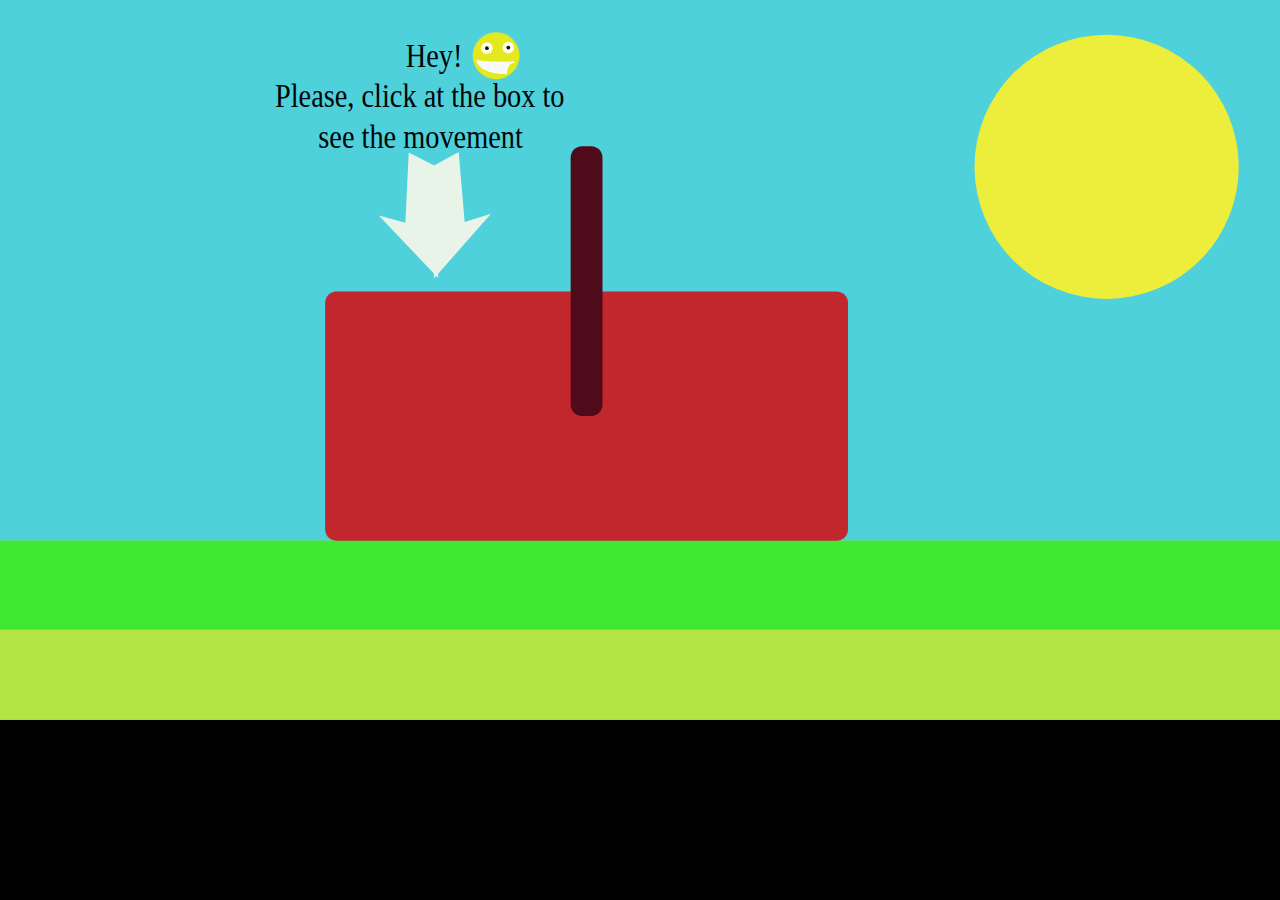
<file: index.html>
<!DOCTYPE html>
<html lang="en">
<head>
	<meta charset="UTF-8">
	<meta name="viewport" content="width=device-width, initial-scale=1.0">
	<title>Document</title>
	<!--EXTERNAL FILES AREA -->
	<script src="script.js"></script>
	<link rel="stylesheet" href="style.css">
</head>
<body>
	<!--SVG AREA-->
	<?xml version="1.0" encoding="utf-8"?>
	<svg version="1.1" id="Layer_1" xmlns="http://www.w3.org/2000/svg" xmlns:xlink="http://www.w3.org/1999/xlink" x="0px" y="0px"
		viewBox="0 0 1366 768" style="enable-background:new 0 0 1366 768;" xml:space="preserve">
	<style type="text/css">
		.st0{fill:#4FD1DB;}
		.st1{fill:#B3E545;}
		.st2{fill:#3FE831;}
		.st3{fill:#EDED3B;}
		.st4{fill:#C1272D;}
		.st5{fill:#4F0B19;}
		.st6{fill:#010607;}
		.st7{font-family:'ArialMT';}
		.st8{font-size:36px;}
		.st9{fill:#E3E81F;}
		.st10{fill:#FFFFF0;}
		.st11{fill:none;stroke:#FFFFFF;stroke-miterlimit:10;}
		.st12{fill:#F9F9F9;stroke:#FFFFFF;stroke-miterlimit:10;}
		.st13{fill:#0F0F01;}
		.st14{fill:#E9F4E9;}
	</style>
	<g id="bg">
		<g>
			<rect class="st0" width="1366" height="768"/>
		</g>
		<rect y="577" class="st1" width="1366" height="191"/>
		<rect y="577" class="st2" width="1366" height="95"/>
		<circle class="st3" cx="1181" cy="178" r="141"/>
	</g>
	<g id="box">
		<path class="st4" d="M893,577H359c-6.6,0-12-5.4-12-12V323c0-6.6,5.4-12,12-12h534c6.6,0,12,5.4,12,12v242
			C905,571.6,899.6,577,893,577z"/>
		<g id="beam">
			<path class="st5" d="M631,444h-10c-6.6,0-12-5.4-12-12V168c0-6.6,5.4-12,12-12h10c6.6,0,12,5.4,12,12v264
				C643,438.6,637.6,444,631,444z"/>
		</g>
	</g>
	<g id="advice">
		<g id="text">
			<text transform="matrix(0.8403 0 0 1 433.0303 71.4922)" class="st6 st7 st8">Hey!</text>
			<text transform="matrix(0.8403 0 0 1 293.4565 114.6924)" class="st6 st7 st8">Please, click at the box to</text>
			<text transform="matrix(0.8403 0 0 1 339.6729 157.8926)" class="st6 st7 st8">see the movement</text>
			<g>
				<circle class="st9" cx="529.4" cy="59.5" r="25"/>
				<circle class="st10" cx="519.6" cy="51.4" r="6.2"/>
				<line class="st11" x1="549.1" y1="66.2" x2="549.1" y2="66.2"/>
				<path class="st12" d="M509,64c0.2,8.4,14.4,14.9,31.6,14.4c-0.2-6.6,3.6-12.1,8.4-12.2C527,66.8,509.1,65.8,509,64z"/>
				<circle class="st10" cx="542.5" cy="50.8" r="6.2"/>
				<circle class="st13" cx="519.6" cy="51.4" r="2"/>
				<circle class="st13" cx="542.5" cy="50.8" r="2"/>
			</g>
		</g>
		<g>
			<polygon class="st14" points="436.2,162.8 432.6,237.7 404.2,230.1 467.7,296.7 463.3,176.5 		"/>
			<polygon class="st14" points="489.5,162.2 495.9,236.9 524,228.2 463.1,297.2 462.8,177 		"/>
		</g>
	</g>
	</svg>

</body>
</html>
</file>
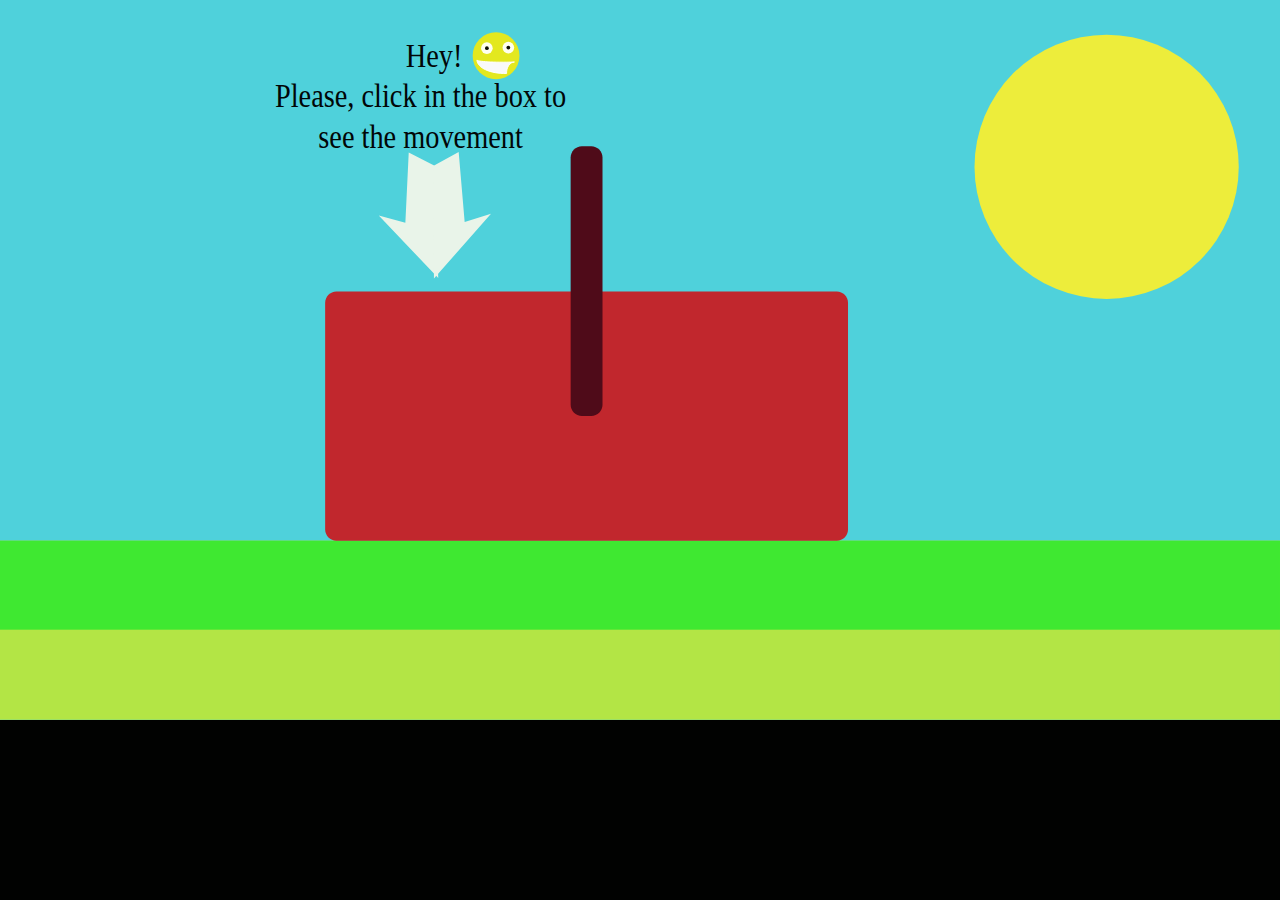
<file: animation.html>
<!DOCTYPE html>
<html lang="en">
<head>
	<meta charset="UTF-8">
	<meta name="viewport" content="width=device-width, initial-scale=1.0">
	<title>Document</title>
	<!--EXTERNAL FILES AREA -->
	<script src="script.js"></script>
	<link rel="stylesheet" href="style.css">
</head>
<body>
	<!--SVG AREA-->
	<?xml version="1.0" encoding="utf-8"?>
	<!-- Generator: Adobe Illustrator 22.0.0, SVG Export Plug-In . SVG Version: 6.00 Build 0)  -->
	<svg version="1.1" id="Layer_1" xmlns="http://www.w3.org/2000/svg" xmlns:xlink="http://www.w3.org/1999/xlink" x="0px" y="0px"
		viewBox="0 0 1366 768" style="enable-background:new 0 0 1366 768;" xml:space="preserve">
	<style type="text/css">
		.st0{fill:#4FD1DB;}
		.st1{fill:#B3E545;}
		.st2{fill:#3FE831;}
		.st3{fill:#EDED3B;}
		.st4{fill:#C1272D;}
		.st5{fill:#4F0B19;}
		.st6{fill:#010607;}
		.st7{font-family:'ArialMT';}
		.st8{font-size:36px;}
		.st9{fill:#E3E81F;}
		.st10{fill:#FFFFF0;}
		.st11{fill:none;stroke:#FFFFFF;stroke-miterlimit:10;}
		.st12{fill:#F9F9F9;stroke:#FFFFFF;stroke-miterlimit:10;}
		.st13{fill:#0F0F01;}
		.st14{fill:#E9F4E9;}
	</style>
	<g id="bg">
		<g>
			<rect class="st0" width="1366" height="768"/>
		</g>
		<rect y="577" class="st1" width="1366" height="191"/>
		<rect y="577" class="st2" width="1366" height="95"/>
		<circle class="st3" cx="1181" cy="178" r="141"/>
	</g>
	<g id="box">
		<path class="st4" d="M893,577H359c-6.6,0-12-5.4-12-12V323c0-6.6,5.4-12,12-12h534c6.6,0,12,5.4,12,12v242
			C905,571.6,899.6,577,893,577z"/>
		<g id="beam">
			<path class="st5" d="M631,444h-10c-6.6,0-12-5.4-12-12V168c0-6.6,5.4-12,12-12h10c6.6,0,12,5.4,12,12v264
				C643,438.6,637.6,444,631,444z"/>
		</g>
	</g>
	<g id="advice">
		<g id="text">
			<text transform="matrix(0.8403 0 0 1 433.0303 71.4922)" class="st6 st7 st8">Hey!</text>
			<text transform="matrix(0.8403 0 0 1 293.4565 114.6924)" class="st6 st7 st8">Please, click in the box to</text>
			<text transform="matrix(0.8403 0 0 1 339.6729 157.8926)" class="st6 st7 st8">see the movement</text>
			<g>
				<circle class="st9" cx="529.4" cy="59.5" r="25"/>
				<circle class="st10" cx="519.6" cy="51.4" r="6.2"/>
				<line class="st11" x1="549.1" y1="66.2" x2="549.1" y2="66.2"/>
				<path class="st12" d="M509,64c0.2,8.4,14.4,14.9,31.6,14.4c-0.2-6.6,3.6-12.1,8.4-12.2C527,66.8,509.1,65.8,509,64z"/>
				<circle class="st10" cx="542.5" cy="50.8" r="6.2"/>
				<circle class="st13" cx="519.6" cy="51.4" r="2"/>
				<circle class="st13" cx="542.5" cy="50.8" r="2"/>
			</g>
		</g>
		<g>
			<polygon class="st14" points="436.2,162.8 432.6,237.7 404.2,230.1 467.7,296.7 463.3,176.5 		"/>
			<polygon class="st14" points="489.5,162.2 495.9,236.9 524,228.2 463.1,297.2 462.8,177 		"/>
		</g>
	</g>
	</svg>

</body>
</html>
</file>
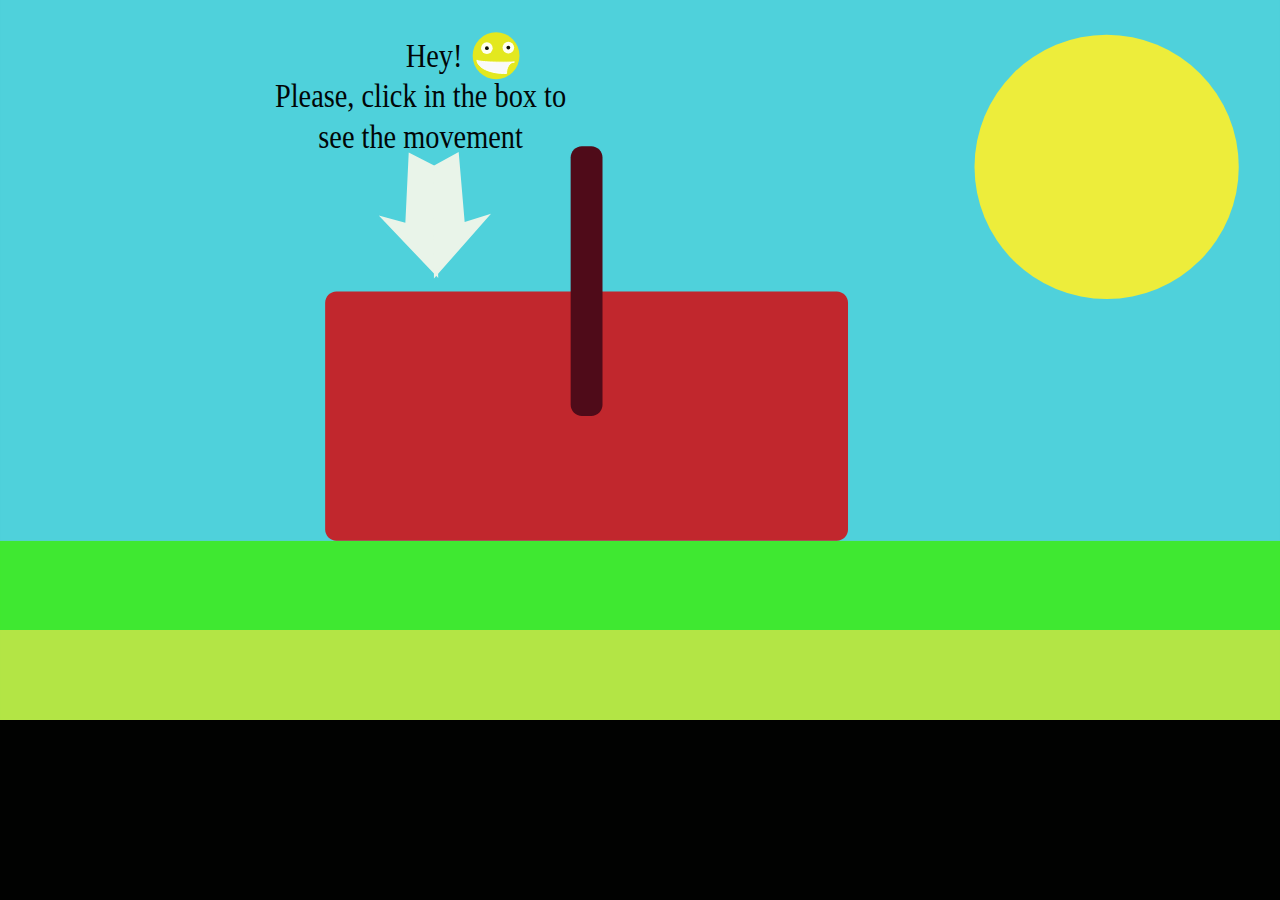
<file: my_site.html>
<html>
<body></body>

	<!--EXTERNAL FILES AREA -->
<script src="script.js"></script>
<link rel="stylesheet" href="style.css">
	
	<!--SVG AREA-->
<?xml version="1.0" encoding="utf-8"?>
<!-- Generator: Adobe Illustrator 22.0.0, SVG Export Plug-In . SVG Version: 6.00 Build 0)  -->
<?xml version="1.0" encoding="utf-8"?>
<!-- Generator: Adobe Illustrator 22.0.0, SVG Export Plug-In . SVG Version: 6.00 Build 0)  -->
<svg version="1.1" id="Layer_1" xmlns="http://www.w3.org/2000/svg" xmlns:xlink="http://www.w3.org/1999/xlink" x="0px" y="0px"
	 viewBox="0 0 1366 768" style="enable-background:new 0 0 1366 768;" xml:space="preserve">
<style type="text/css">
	.st0{fill:#C1272D;}
	.st1{fill:#4F0B19;}
	.st2{fill:#010607;}
	.st3{font-family:'ArialMT';}
	.st4{font-size:36px;}
	.st5{fill:#E3E81F;}
	.st6{fill:#FFFFF0;}
	.st7{fill:none;stroke:#FFFFFF;stroke-miterlimit:10;}
	.st8{fill:#F9F9F9;stroke:#FFFFFF;stroke-miterlimit:10;}
	.st9{fill:#0F0F01;}
	.st10{fill:#E9F4E9;}
</style>
<g id="box">
	<path class="st0" d="M893,577H359c-6.6,0-12-5.4-12-12V323c0-6.6,5.4-12,12-12h534c6.6,0,12,5.4,12,12v242
		C905,571.6,899.6,577,893,577z"/>
	<g id="beam">
		<path class="st1" d="M631,444h-10c-6.6,0-12-5.4-12-12V168c0-6.6,5.4-12,12-12h10c6.6,0,12,5.4,12,12v264
			C643,438.6,637.6,444,631,444z"/>
	</g>
</g>
<g id="advice">
	<g id="text">
		<text id="Click_here_to__see_the__moviment" transform="matrix(0.8403 0 0 1 433.0303 71.4923)"><tspan x="0" y="0" class="st2 st3 st4">Hey!</tspan><tspan x="-166.1" y="43.2" class="st2 st3 st4">Please, click in the box to</tspan><tspan x="-111.1" y="86.4" class="st2 st3 st4">see the movement</tspan></text>
		<g>
			<circle class="st5" cx="529.4" cy="59.5" r="25"/>
			<circle class="st6" cx="519.6" cy="51.4" r="6.2"/>
			<line class="st7" x1="549.1" y1="66.2" x2="549.1" y2="66.2"/>
			<path class="st8" d="M509,64c0.2,8.4,14.4,14.9,31.6,14.4c-0.2-6.6,3.6-12.1,8.4-12.2C527,66.8,509.1,65.8,509,64z"/>
			<circle class="st6" cx="542.5" cy="50.8" r="6.2"/>
			<circle class="st9" cx="519.6" cy="51.4" r="2"/>
			<circle class="st9" cx="542.5" cy="50.8" r="2"/>
		</g>
	</g>
	<g>
		<polygon class="st10" points="436.2,162.8 432.6,237.7 404.2,230.1 467.7,296.7 463.3,176.5 		"/>
		<polygon class="st10" points="489.5,162.2 495.9,236.9 524,228.2 463.1,297.2 462.8,177 		"/>
	</g>
</g>
</svg>

	
	
</html>
</file>
<file: style.css>
body{
    margin: 0;
    padding:0;
    background: #010201 url("bg.svg") no-repeat;
    width:100%;

}

#beam{
    transform-origin: 626px 444px;

}
#advice{
    animation: anim 2s  infinite;
}

@keyframes anim{
    0%{
        transform: translateY(0px);
    }
    50%{
        transform: translateY(-30px);
        opacity:40%;
}
    100%{
        transform: translateY(0px);
        opacity:100%;
    }
}
</file>
